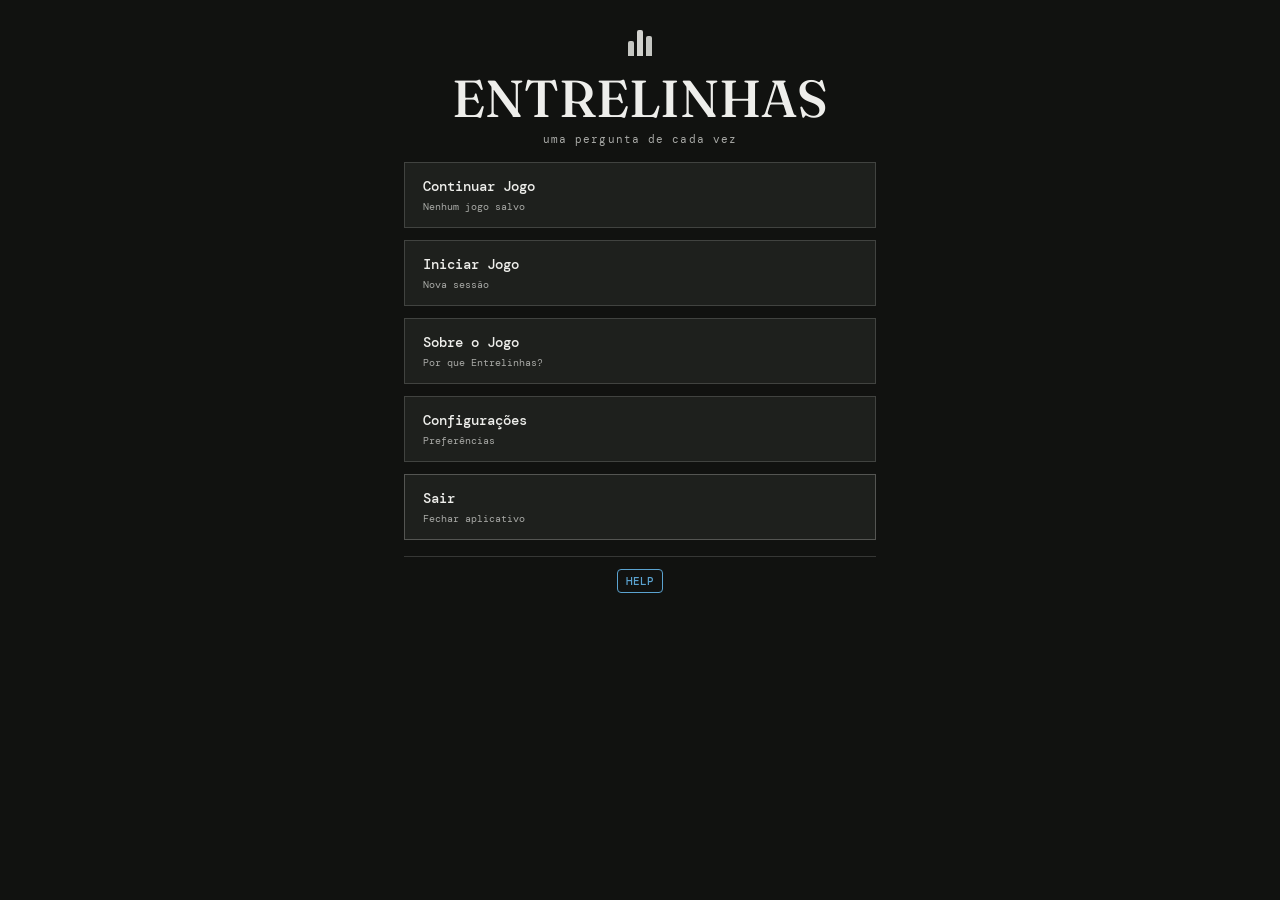
<file: index.html>
<!doctype html>
<html lang="pt-BR">
<head>
  <meta charset="UTF-8" />
  <meta name="viewport" content="width=device-width, initial-scale=1.0, viewport-fit=cover, user-scalable=no" />
  <meta name="theme-color" content="#132421" />
  <meta name="color-scheme" content="dark" />
  <meta name="description" content="Uma experiência narrativa sobre atravessar um dia difícil, um momento de cada vez." />
  <meta name="apple-mobile-web-app-capable" content="yes" />
  <meta name="apple-mobile-web-app-status-bar-style" content="black-translucent" />
  <meta name="apple-mobile-web-app-title" content="Entrelinhas" />
  <meta name="apple-mobile-web-app-background" content="#0b1715" />
  <meta name="mobile-web-app-capable" content="yes" />
  <meta name="supported-color-schemes" content="dark" />
  <meta name="application-name" content="Entrelinhas" />
  <meta name="msapplication-TileColor" content="#132421" />
  <meta name="msapplication-config" content="none" />
  <meta name="format-detection" content="telephone=no" />
  <link rel="icon" href="icon.svg" type="image/svg+xml" />
  <link rel="manifest" href="manifest.webmanifest" />
  <link rel="apple-touch-icon" href="icon.svg" />
  <title>Entrelinhas</title>
  <link rel="preconnect" href="https://fonts.googleapis.com" />
  <link rel="preconnect" href="https://fonts.gstatic.com" crossorigin />
  <link href="https://fonts.googleapis.com/css2?family=DM+Mono:wght@400;500&family=Fraunces:opsz,wght@9..144,500;9..144,600&display=swap" rel="stylesheet" />
  <link rel="stylesheet" href="styles.css?v=3" />
</head>
<body>
  <!-- MENU INICIAL -->
  <div class="menu-overlay" id="menuOverlay">
    <div class="menu-container">
      <div class="menu-header">
        <div class="brand-mark-menu" aria-hidden="true"><span></span><span></span><span></span></div>
        <div class="menu-title">
          <h1>ENTRELINHAS</h1>
          <p>uma pergunta de cada vez</p>
        </div>
      </div>

      <nav class="menu-items">
        <button class="menu-item" id="continueButton" hidden disabled>
          <span class="menu-label">Continuar Jogo</span>
          <span class="menu-desc" id="continueDesc"></span>
          <span class="menu-arrow">↗</span>
        </button>
        <button class="menu-item" id="startButton">
          <span class="menu-label">Iniciar Jogo</span>
          <span class="menu-desc">Nova sessão</span>
          <span class="menu-arrow">↗</span>
        </button>
        <button class="menu-item" id="aboutButton">
          <span class="menu-label">Sobre o Jogo</span>
          <span class="menu-desc">Por que Entrelinhas?</span>
          <span class="menu-arrow">↗</span>
        </button>
        <button class="menu-item" id="settingsButton">
          <span class="menu-label">Configurações</span>
          <span class="menu-desc">Preferências</span>
          <span class="menu-arrow">↗</span>
        </button>
        <button class="menu-item menu-item-exit" id="exitButton">
          <span class="menu-label">Sair</span>
          <span class="menu-desc">Fechar aplicativo</span>
          <span class="menu-arrow">↗</span>
        </button>
      </nav>

      <footer class="menu-footer">
        <a href="https://cvv.org.br/" target="_blank" rel="noopener noreferrer" class="cvv-link">HELP</a>
      </footer>
    </div>
  </div>

  <!-- MODAL SOBRE -->
  <div class="modal" id="aboutModal" hidden>
    <div class="modal-content">
      <button class="modal-close" id="closeAboutButton">&times;</button>
      <h2>Sobre o Entrelinhas</h2>
      <div class="modal-text">
        <p><strong>Entrelinhas</strong> é uma experiência narrativa interativa sobre problemas do cotidiano e os pequenos sinais de esperança que podem aparecer no caminho.</p>
        
        <p>Não existe uma forma certa de viver esses dias. Não existe uma resposta perfeita. Existem apenas <strong>pequenos movimentos</strong> — gestos que podem parecer insignificantes, mas que contam.</p>

        <h3>Por que Entrelinhas?</h3>
        <p>Porque muitas vezes, a vida se vive nos espaços entre as coisas. Entre tentar e desistir. Entre estar bem e estar quebrado. Entre hoje e amanhã.</p>

        <p>Este jogo é um convite para explorar esses espaços com compaixão e lembrar que, mesmo em um dia ruim, ainda podemos encontrar algo bom.</p>

        <p style="margin-top: 2em; color: var(--muted); font-size: 11px;">theomitoz</p>
      </div>
    </div>
  </div>

  <!-- MODAL CONFIGURAÇÕES -->
  <div class="modal" id="settingsModal" hidden>
    <div class="modal-content">
      <button class="modal-close" id="closeSettingsButton">&times;</button>
      <h2>Configurações</h2>
      <div class="modal-text">
        <div class="settings-group">
          <label class="settings-item">
            <input type="checkbox" id="soundToggle" />
            <span>Sons e efeitos</span>
          </label>
        </div>

        <div class="settings-group">
          <label class="settings-item">
            <input type="checkbox" id="ambientMusicToggle" checked />
            <span>Música ambiente</span>
          </label>
        </div>

        <div class="settings-group">
          <label class="settings-item">
            <span>Volume</span>
            <input type="range" id="volumeSlider" min="0" max="100" value="70" class="volume-slider" />
            <span id="volumeValue">70%</span>
          </label>
        </div>

        <div class="settings-group">
          <label class="settings-item">
            <input type="checkbox" id="animationToggle" checked />
            <span>Animações suaves</span>
          </label>
        </div>

        <div class="settings-group">
          <label class="settings-item">
            <input type="checkbox" id="darkModeToggle" checked />
            <span>Modo escuro</span>
          </label>
        </div>

        <div class="settings-group">
          <label class="settings-item">
            <input type="checkbox" id="notificationsToggle" />
            <span>Notificações (PWA)</span>
          </label>
          <p class="settings-help">Receba lembretes do app sobre seus próximos momentos quando ele estiver instalado no celular.</p>
        </div>

        <hr style="border: none; border-top: 1px solid var(--line); margin: 1.5em 0;">

        <div class="settings-group">
          <button class="settings-danger-button" id="clearDataButton">
            Limpar todos os dados
          </button>
          <p style="font-size: 9px; color: var(--muted); margin-top: 0.5em;">
            Isto apagará todo o histórico de sessões salvo. Não pode ser desfeito.
          </p>
        </div>

      </div>
    </div>
  </div>

  <!-- MODAL DE AJUDA E SUPORTE -->
  <div class="modal" id="helpModal" hidden>
    <div class="modal-content modal-help">
      <button class="modal-close" id="closeHelpButton">&times;</button>
      <h2>Se precisar de ajuda, pode entrar em contato</h2>
      <div class="modal-text">
        <p class="help-lead">Se precisar de ajuda, entre em contato com:</p>
        <div class="help-contact">
          <h4>Centro de Valorização da Vida</h4>
          <p><strong>Telefone:</strong> <a href="tel:188">188</a> (chamada gratuita, 24h)</p>
          <p><strong>Website:</strong> <a href="https://cvv.org.br/" target="_blank" rel="noopener noreferrer" class="cvv-link-modal">cvv.org.br</a></p>
          <p class="help-note">Atendimento sigiloso e acolhedor.</p>
        </div>
        <div class="help-emergency">
          <h4>Emergência médica</h4>
          <p><strong>Samu:</strong> <a href="tel:192">192</a></p>
          <p class="help-note">Se houver perigo imediato, ligue 192 ou procure um pronto atendimento.</p>
        </div>
        <p class="help-verse"><em>“Tudo posso naquele que me fortalece.”</em><br><small>Filipenses 4:13</small></p>
        <p class="help-note">Pedir ajuda é um sinal de cuidado. Você não precisa passar por isso sozinho.</p>
      </div>
    </div>
  </div>

  <!-- APP PRINCIPAL -->
  <main class="app-shell" id="appShell" hidden>
    <header class="topbar">
      <button class="menu-toggle" id="menuToggleButton" aria-label="Voltar ao menu" title="Voltar ao menu">←</button>
      <button class="install-button" id="installButton" hidden>instalar</button>
    </header>

    <section class="moment-card" id="momentCard">
      <span class="moment-time" id="momentTime"></span>
      <h2 id="momentTitle">O alarme tocou.</h2>
      <p id="momentCopy"></p>
      <div class="choices" id="choices"></div>
      <p class="interaction-text" id="responseText" hidden></p>
      <button class="next-button" id="nextButton" type="button" aria-label="Próxima pergunta" title="Próxima pergunta" hidden>→</button>
    </section>

    <section class="final-choices" id="finalChoices" hidden>
      <button class="final-choice" id="continueFinalButton" type="button"><strong>Continuar</strong><span>seguir por mais um caminho</span></button>
      <button class="final-choice" id="restFinalButton" type="button"><strong>Descansar</strong><span>deixar o momento terminar</span></button>
    </section>
    <audio id="completionSound" preload="auto"></audio>

  </main>
  <div class="toast" id="toast" role="status"></div>
  <script src="app.js?v=2"></script>
</body>
</html>
</file>
<file: styles.css>
* { box-sizing: border-box; }
:root { --ink:#eeeeeb; --muted:#a9aaa7; --moss:#c5c6c2; --night:#262725; --deep:#111210; --line:rgba(238,238,235,.17); --coral:#d2d2ce; }
body.light-mode { --ink:#1a1a1a; --muted:#666666; --moss:#4a7c59; --night:#f5f5f5; --deep:#fafafa; --line:rgba(26,26,26,.1); --coral:#8b5a3c; }
html, body { min-height:100%; }
body { margin:0; min-width:320px; color:var(--ink); background:var(--deep); font-family:'DM Mono', monospace; overflow-x:hidden; }
body.menu-active { overflow:hidden; height:100dvh; }
body::before { content:''; position:fixed; inset:0; pointer-events:none; opacity:.28; background:radial-gradient(circle at 12% 20%, #444540 0, transparent 35%), radial-gradient(circle at 90% 80%, #302f2d 0, transparent 34%); z-index:-1; }

/* MENU INICIAL */
.menu-overlay { position:fixed; inset:0; width:100%; height:100dvh; overflow:hidden; background:var(--deep); display:flex; align-items:center; justify-content:center; z-index:1000; animation:fadeIn .4s ease; }
.menu-overlay.hidden, .menu-overlay[hidden] { display:none; }
.menu-container { width:min(100%, 520px); height:100%; max-height:none; padding:24px; display:flex; flex-direction:column; gap:16px; overflow:hidden; }
.menu-header { text-align:center; margin-bottom:0; animation:slideUp .5s ease both; }
.brand-mark-menu { display:flex; align-items:flex-end; justify-content:center; gap:3px; height:32px; width:auto; margin-bottom:16px; }
.brand-mark-menu span { width:6px; border-radius:2px 2px 0 0; background:var(--moss); display:block; }
.brand-mark-menu span:nth-child(1){height:15px}.brand-mark-menu span:nth-child(2){height:26px;background:var(--coral)}.brand-mark-menu span:nth-child(3){height:20px}
.menu-title { animation:slideUp .5s ease both .1s backwards; }
.menu-title h1 { margin:0; font-family:Fraunces, Georgia, serif; font-size:clamp(32px, 8vw, 52px); font-weight:500; letter-spacing:0; line-height:1; }
.menu-title p { margin:8px 0 0; font-size:11px; color:var(--muted); letter-spacing:.1em; }

.menu-items { display:flex; flex-direction:column; gap:12px; }
.menu-item { display:flex; flex-direction:column; gap:5px; align-items:flex-start; width:100%; padding:14px 18px; border:1px solid var(--line); background:rgba(62,63,60,.3); color:var(--ink); font-family:inherit; cursor:pointer; transition:all .3s ease; position:relative; overflow:hidden; animation:slideUp .5s ease both; }
.menu-item:nth-child(2) { animation-delay:.1s; }
.menu-item:nth-child(3) { animation-delay:.15s; }
.menu-item:nth-child(4) { animation-delay:.2s; }
.menu-item:nth-child(5) { animation-delay:.25s; }
.menu-item::before { content:''; position:absolute; inset:0; background:linear-gradient(135deg, rgba(197,198,194,.1) 0%, transparent 100%); opacity:0; transition:opacity .3s ease; pointer-events:none; }
.menu-item:hover { background:rgba(62,63,60,.6); border-color:var(--moss); transform:translateX(4px); }
.menu-item:hover::before { opacity:1; }
.menu-item.menu-item-exit { border-color:rgba(210,210,206,.3); }
.menu-item.menu-item-exit:hover { background:rgba(210,210,206,.1); border-color:var(--coral); }
.menu-label { font-size:14px; font-weight:500; color:var(--ink); }
.menu-desc { font-size:10px; color:var(--muted); }
.menu-arrow { position:absolute; right:18px; top:50%; transform:translateY(-50%); color:var(--coral); font-size:18px; opacity:0; transition:all .3s ease; }
.menu-item:hover .menu-arrow { opacity:1; transform:translateY(-50%) translateX(2px); }

.menu-footer { text-align:center; padding-top:12px; border-top:1px solid var(--line); animation:slideUp .5s ease both .3s backwards; }
.menu-footer p { margin:0 0 10px; font-size:10px; color:var(--muted); }
.menu-footer .cvv-link { font-size:11px; }

/* MODAIS */
.modal { position:fixed; inset:0; background:rgba(17,18,16,.85); display:flex; align-items:center; justify-content:center; z-index:2000; animation:fadeIn .3s ease; padding:20px; }
.modal[hidden] { display:none; }
.modal-content { background:var(--night); border:1px solid var(--line); border-radius:8px; width:min(100%, 520px); max-height:85vh; padding:32px 28px; overflow-y:auto; animation:slideUp .4s ease; position:relative; }
.modal-close { position:absolute; top:16px; right:16px; width:32px; height:32px; border:none; background:transparent; color:var(--muted); font-size:24px; cursor:pointer; transition:color .2s; }
.modal-close:hover { color:var(--ink); }
.modal-content h2 { margin:0 0 24px; font-family:Fraunces, Georgia, serif; font-size:28px; font-weight:500; }
.modal-content h3 { margin:20px 0 12px; font-family:Fraunces, Georgia, serif; font-size:16px; font-weight:500; color:var(--moss); }
.modal-text { font-size:13px; line-height:1.8; color:var(--muted); }
.modal-text p { margin:0 0 14px; }
.modal-text ul { margin:12px 0; padding-left:20px; }
.modal-text li { margin:6px 0; }
.modal-text strong { color:var(--ink); }

/* CONFIGURAÇÕES */
.settings-group { margin-bottom:20px; }
.settings-item { display:flex; align-items:center; gap:12px; padding:12px 0; cursor:pointer; transition:opacity .2s; }
.settings-item:hover { opacity:.8; }
.settings-item input[type="checkbox"] { width:18px; height:18px; cursor:pointer; }
.settings-item span { font-size:12px; }
.settings-help { margin:0 0 0 30px; color:var(--muted); font-size:10px; line-height:1.6; }
.settings-danger-button { width:100%; padding:12px 16px; border:1px solid #d4615f; background:transparent; color:#d4615f; font-family:inherit; font-size:12px; cursor:pointer; transition:all .2s; }
.settings-danger-button:hover { background:rgba(212,97,95,.1); }
.settings-info { padding:12px; background:rgba(62,63,60,.3); border-radius:4px; font-size:11px; color:var(--muted); }
.settings-info p { margin:8px 0; }
.volume-slider { width:100%; height:4px; margin:0 8px; cursor:pointer; }
#volumeValue { font-size:11px; color:var(--muted); min-width:35px; text-align:right; }

/* APP SHELL */
.app-shell { position:relative; width:min(100%, 680px); min-height:100vh; margin:auto; padding:28px 24px 22px; display:flex; flex-direction:column; animation:fadeIn .4s ease; }
.app-shell[hidden] { display:none; }
.topbar { display:flex; align-items:center; gap:12px; }
.menu-toggle { width:32px; height:32px; border:1px solid var(--line); border-radius:50%; background:transparent; color:var(--moss); font-family:inherit; cursor:pointer; font-size:16px; transition:all .2s; }
.menu-toggle:hover { border-color:var(--moss); }
.brand-mark { display:flex; align-items:flex-end; gap:3px; height:24px; width:28px; }
.brand-mark span { width:6px; border-radius:2px 2px 0 0; background:var(--moss); display:block; }
.brand-mark span:nth-child(1){height:11px}.brand-mark span:nth-child(2){height:19px;background:var(--coral)}.brand-mark span:nth-child(3){height:15px}
.brand-copy { display:flex; flex-direction:column; letter-spacing:.13em; font-size:11px; color:var(--ink); }.brand-copy small { margin-top:3px; color:var(--muted); font-size:8px; letter-spacing:.08em; }
.icon-button { margin-left:auto; width:32px; height:32px; border:1px solid var(--line); border-radius:50%; color:var(--moss); background:transparent; font-family:inherit; cursor:pointer; font-size:15px; }.icon-button:hover { border-color:var(--moss); }
.install-button { margin-left:auto; padding:8px 10px; border:1px solid var(--coral); color:var(--coral); background:transparent; font:9px 'DM Mono',monospace; letter-spacing:.05em; cursor:pointer; }.install-button + .icon-button { margin-left:0; }
.intro { margin:76px 0 38px; }.eyebrow { color:var(--coral); font-size:10px; letter-spacing:.16em; margin:0 0 15px; }.intro h1 { margin:0; color:var(--ink); font-family:Fraunces, Georgia, serif; font-weight:500; font-size:clamp(35px, 8vw, 58px); line-height:.98; letter-spacing:0; }.intro h1 em { color:var(--moss); font-style:normal; }.intro-text { max-width:450px; margin:24px 0 0; color:var(--muted); font-size:12px; line-height:1.7; }
.status-panel { padding:16px 0 18px; border-top:1px solid var(--line); border-bottom:1px solid var(--line); }.status-head,.status-foot { display:flex; justify-content:space-between; font-size:10px; color:var(--muted); }.status-head strong { color:var(--ink); font-weight:500; }.status-foot { font-size:9px; }.status-foot span:last-child { color:var(--moss); }
.moment-card { padding:32px 0 22px; }.moment-meta { display:flex; align-items:center; gap:10px; color:var(--coral); font-size:10px; }.moment-meta .line { width:38px; height:1px; background:var(--coral); opacity:.65; }.moment-meta span:nth-last-child(2) { color:var(--muted); }.moment-count { margin-left:auto; color:#70877c; font-size:9px; }.moment-card h2 { margin:19px 0 10px; font-family:Fraunces, Georgia, serif; font-weight:500; font-size:30px; letter-spacing:0; }.moment-card > p { margin:0; max-width:540px; color:var(--muted); font-size:12px; line-height:1.8; }
.choices { display:grid; gap:9px; margin-top:26px; }.choice { display:flex; width:100%; min-height:52px; padding:15px 16px; justify-content:space-between; align-items:center; text-align:left; border:1px solid var(--line); background:rgba(62,63,60,.42); color:var(--ink); font:12px 'DM Mono',monospace; cursor:pointer; transition:background .2s, border-color .2s, transform .2s; }.choice::after { content:'↗'; color:var(--coral); font-size:15px; }.choice:hover,.choice:focus-visible { background:#444540; border-color:var(--moss); transform:translateX(4px); outline:none; }.choice:disabled { opacity:.5; cursor:default; transform:none; }
.reflection { display:flex; gap:13px; align-items:flex-start; padding:15px 16px; border-left:2px solid var(--coral); background:rgba(210,210,206,.08); animation:rise .45s ease both; }.reflection-icon { color:var(--coral); }.reflection strong { font:500 16px Fraunces, Georgia, serif; }.reflection p { margin:5px 0 0; color:var(--muted); font-size:10px; line-height:1.6; }.footer-note { margin-top:auto; padding-top:35px; color:#858681; font-size:9px; }.dot { display:inline-block; width:5px; height:5px; margin-right:6px; border-radius:50%; background:var(--coral); vertical-align:middle; }.toast { position:fixed; left:50%; bottom:22px; transform:translate(-50%, 120px); padding:12px 16px; border:1px solid var(--line); background:#363734; color:var(--ink); font-size:10px; transition:transform .3s ease; z-index:999; }.toast.show { transform:translate(-50%, 0); }

/* ANIMAÇÕES */
@keyframes fadeIn { from { opacity:0; } to { opacity:1; } }
@keyframes slideUp { from { opacity:0; transform:translateY(20px); } to { opacity:1; transform:none; } }
@keyframes rise { from { opacity:0; transform:translateY(10px); } to { opacity:1; transform:none; } }

.interaction-text { min-height:42px; margin:22px 0 0; padding:15px 16px; border:1px solid var(--line); border-left:3px solid var(--coral); background:rgba(210,210,206,.08); color:var(--ink); font-size:12px; line-height:1.8; font-style:italic; animation:interactionReveal 1.5s ease both; }
.interaction-text.is-fading { animation:interactionFade 1s ease forwards; }
.next-button { display:block; width:64px; min-height:52px; margin:14px auto 0; border:1px solid var(--moss); background:rgba(197,198,194,.08); color:var(--ink); font:26px 'DM Mono',monospace; line-height:1; cursor:pointer; transition:background .25s ease, transform .25s ease; }
.next-button[hidden] { display:none; }
.next-button:hover,.next-button:focus-visible { background:rgba(197,198,194,.18); transform:translateX(3px); outline:none; }
.final-choices { display:grid; grid-template-columns:repeat(2, minmax(0, 1fr)); gap:12px; margin-top:26px; animation:rise .8s ease both; }
.final-choices[hidden] { display:none; }
.final-choice { min-height:120px; padding:18px; border:1px solid var(--line); background:rgba(62,63,60,.28); color:var(--ink); text-align:left; cursor:pointer; transition:background .3s ease, border-color .3s ease, transform .3s ease; }
.final-choice strong,.final-choice span { display:block; }
.final-choice strong { font:500 20px Fraunces, Georgia, serif; }
.final-choice span { margin-top:12px; color:var(--muted); font:10px 'DM Mono',monospace; line-height:1.5; }
.final-choice:hover,.final-choice:focus-visible { border-color:var(--moss); background:rgba(197,198,194,.12); transform:translateY(-3px); outline:none; }
body.resting { animation:restingFade 1.8s ease forwards; pointer-events:none; }
@keyframes restingFade { from { opacity:1; } to { opacity:0; } }
@media (max-width:480px) { .final-choices { grid-template-columns:1fr; } .final-choice { min-height:84px; } }
@keyframes interactionReveal { from { opacity:0; transform:translateY(8px); } to { opacity:1; transform:none; } }
@keyframes interactionFade { from { opacity:1; } to { opacity:0; } }

@media (min-width:700px) { .app-shell { padding:38px 48px 28px; } .intro { margin-top:110px; } }
@media (max-width:600px) {
	.menu-container { width:100%; height:100%; max-height:none; padding:16px 14px; gap:12px; overflow:hidden; }
	.menu-header { margin-bottom:0; }
	.menu-title h1 { font-size:34px; }
	.menu-title p { max-width:280px; margin:8px auto 0; font-size:9px; letter-spacing:.04em; line-height:1.4; }
	.menu-items { gap:8px; }
	.menu-item { min-height:0; padding:11px 14px; gap:5px; }
	.menu-label { font-size:13px; }
	.menu-footer { padding-top:10px; }
}
@media (max-width:390px) { .brand-copy small { display:none; }.install-button { font-size:8px; padding:7px; } }

.cvv-link { color:#5ba3d0; font-weight:500; text-decoration:none; padding:4px 8px; border:1px solid #5ba3d0; border-radius:4px; display:inline-block; transition:all .2s ease; }.cvv-link:hover { background:#5ba3d0; color:#111210; }

.modal-help h4 { margin:12px 0 8px; font-family:Fraunces, Georgia, serif; font-size:14px; font-weight:500; color:var(--ink); }
.modal-help p { margin:6px 0; font-size:12px; }
.help-contact, .help-emergency { padding:14px; border:1px solid var(--line); border-radius:4px; margin-bottom:12px; background:rgba(62,63,60,.2); }
.help-contact span, .help-emergency span { display:block; font-size:18px; font-weight:600; color:var(--coral); margin:6px 0 0; }
.cvv-link-modal { color:#5ba3d0; text-decoration:none; font-weight:500; }
.cvv-link-modal:hover { text-decoration:underline; }

@media (prefers-reduced-motion:reduce) { *,*::before,*::after { animation-duration:.01ms!important; transition-duration:.01ms!important; } }
.moment-time { display:block; color:var(--coral); font-size:10px; letter-spacing:.08em; }
.app-shell:not([hidden]) { animation:fadeIn 1.2s ease both; }
.topbar { display:flex; align-items:center; gap:12px; }
.brand-mark { display:flex; align-items:flex-end; gap:3px; height:24px; width:28px; }
.brand-mark span { width:6px; border-radius:2px 2px 0 0; background:var(--moss); display:block; }
.brand-mark span:nth-child(1){height:11px}.brand-mark span:nth-child(2){height:19px;background:var(--coral)}.brand-mark span:nth-child(3){height:15px}
.brand-copy { display:flex; flex-direction:column; letter-spacing:.13em; font-size:11px; color:var(--ink); }.brand-copy small { margin-top:3px; color:var(--muted); font-size:8px; letter-spacing:.08em; }
.icon-button { margin-left:auto; width:32px; height:32px; border:1px solid var(--line); border-radius:50%; color:var(--moss); background:transparent; font-family:inherit; cursor:pointer; font-size:15px; }.icon-button:hover { border-color:var(--moss); }
.install-button { margin-left:auto; padding:8px 10px; border:1px solid var(--coral); color:var(--coral); background:transparent; font:9px 'DM Mono',monospace; letter-spacing:.05em; cursor:pointer; }.install-button + .icon-button { margin-left:0; }
.intro { margin:76px 0 38px; }.eyebrow { color:var(--coral); font-size:10px; letter-spacing:.16em; margin:0 0 15px; }.intro h1 { margin:0; color:var(--ink); font-family:Fraunces, Georgia, serif; font-weight:500; font-size:clamp(35px, 8vw, 58px); line-height:.98; letter-spacing:0; }.intro h1 em { color:var(--moss); font-style:normal; }.intro-text { max-width:450px; margin:24px 0 0; color:var(--muted); font-size:12px; line-height:1.7; }
.status-panel { padding:16px 0 18px; border-top:1px solid var(--line); border-bottom:1px solid var(--line); }.status-head,.status-foot { display:flex; justify-content:space-between; font-size:10px; color:var(--muted); }.status-head strong { color:var(--ink); font-weight:500; }.status-foot { font-size:9px; }.status-foot span:last-child { color:var(--moss); }
.moment-card { padding:32px 0 22px; }.moment-meta { display:flex; align-items:center; gap:10px; color:var(--coral); font-size:10px; }.moment-meta .line { width:38px; height:1px; background:var(--coral); opacity:.65; }.moment-meta span:nth-last-child(2) { color:var(--muted); }.moment-count { margin-left:auto; color:#70877c; font-size:9px; }.moment-card h2 { margin:19px 0 10px; font-family:Fraunces, Georgia, serif; font-weight:500; font-size:30px; letter-spacing:0; }.moment-card > p { margin:0; max-width:540px; color:var(--muted); font-size:12px; line-height:1.8; }
.choices { display:grid; gap:9px; margin-top:26px; }.choice { display:flex; width:100%; min-height:52px; padding:15px 16px; justify-content:space-between; align-items:center; text-align:left; border:1px solid var(--line); background:rgba(62,63,60,.42); color:var(--ink); font:12px 'DM Mono',monospace; cursor:pointer; transition:background .2s, border-color .2s, transform .2s; }.choice::after { content:'↗'; color:var(--coral); font-size:15px; }.choice:hover,.choice:focus-visible { background:#444540; border-color:var(--moss); transform:translateX(4px); outline:none; }.choice:disabled { opacity:.5; cursor:default; transform:none; }
.reflection { display:flex; gap:13px; align-items:flex-start; padding:15px 16px; border-left:2px solid var(--coral); background:rgba(210,210,206,.08); animation:rise .45s ease both; }.reflection-icon { color:var(--coral); }.reflection strong { font:500 16px Fraunces, Georgia, serif; }.reflection p { margin:5px 0 0; color:var(--muted); font-size:10px; line-height:1.6; }.footer-note { margin-top:auto; padding-top:35px; color:#858681; font-size:9px; }.dot { display:inline-block; width:5px; height:5px; margin-right:6px; border-radius:50%; background:var(--coral); vertical-align:middle; }.toast { position:fixed; left:50%; bottom:22px; transform:translate(-50%, 120px); padding:12px 16px; border:1px solid var(--line); background:#363734; color:var(--ink); font-size:10px; transition:transform .3s ease; }.toast.show { transform:translate(-50%, 0); }
@keyframes rise { from { opacity:0; transform:translateY(10px); } to { opacity:1; transform:none; } }
@media (min-width:700px) { .app-shell { padding:38px 48px 28px; } .intro { margin-top:110px; } }
@media (max-width:390px) { .brand-copy small { display:none; }.install-button { font-size:8px; padding:7px; } }
.cvv-link { color:#5ba3d0; font-weight:500; text-decoration:none; padding:4px 8px; border:1px solid #5ba3d0; border-radius:4px; display:inline-block; transition:all .2s ease; }.cvv-link:hover { background:#5ba3d0; color:#111210; }
@media (prefers-reduced-motion:reduce) { *,*::before,*::after { animation-duration:.01ms!important; transition-duration:.01ms!important; } }
</file>
<file: mma/styles.css>
* { box-sizing: border-box; }
:root { --ink:#eeeeeb; --muted:#a9aaa7; --moss:#c5c6c2; --night:#262725; --deep:#111210; --line:rgba(238,238,235,.17); --coral:#d2d2ce; }
body.light-mode { --ink:#1a1a1a; --muted:#666666; --moss:#4a7c59; --night:#f5f5f5; --deep:#fafafa; --line:rgba(26,26,26,.1); --coral:#8b5a3c; }
html, body { min-height:100%; }
body { margin:0; min-width:320px; color:var(--ink); background:var(--deep); font-family:'DM Mono', monospace; overflow-x:hidden; }
body.menu-active { overflow:hidden; height:100dvh; }
body::before { content:''; position:fixed; inset:0; pointer-events:none; opacity:.28; background:radial-gradient(circle at 12% 20%, #444540 0, transparent 35%), radial-gradient(circle at 90% 80%, #302f2d 0, transparent 34%); z-index:-1; }

/* MENU INICIAL */
.menu-overlay { position:fixed; inset:0; width:100%; height:100dvh; overflow:hidden; background:var(--deep); display:flex; align-items:center; justify-content:center; z-index:1000; animation:fadeIn .4s ease; }
.menu-overlay.hidden, .menu-overlay[hidden] { display:none; }
.menu-container { width:min(100%, 520px); height:100%; max-height:none; padding:24px; display:flex; flex-direction:column; gap:16px; overflow:hidden; }
.menu-header { text-align:center; margin-bottom:0; animation:slideUp .5s ease both; }
.brand-mark-menu { display:flex; align-items:flex-end; justify-content:center; gap:3px; height:32px; width:auto; margin-bottom:16px; }
.brand-mark-menu span { width:6px; border-radius:2px 2px 0 0; background:var(--moss); display:block; }
.brand-mark-menu span:nth-child(1){height:15px}.brand-mark-menu span:nth-child(2){height:26px;background:var(--coral)}.brand-mark-menu span:nth-child(3){height:20px}
.menu-title { animation:slideUp .5s ease both .1s backwards; }
.menu-title h1 { margin:0; font-family:Fraunces, Georgia, serif; font-size:clamp(32px, 8vw, 52px); font-weight:500; letter-spacing:0; line-height:1; }
.menu-title p { margin:8px 0 0; font-size:11px; color:var(--muted); letter-spacing:.1em; }

.menu-items { display:flex; flex-direction:column; gap:12px; }
.menu-item { display:flex; flex-direction:column; gap:5px; align-items:flex-start; width:100%; padding:14px 18px; border:1px solid var(--line); background:rgba(62,63,60,.3); color:var(--ink); font-family:inherit; cursor:pointer; transition:all .3s ease; position:relative; overflow:hidden; animation:slideUp .5s ease both; }
.menu-item:nth-child(2) { animation-delay:.1s; }
.menu-item:nth-child(3) { animation-delay:.15s; }
.menu-item:nth-child(4) { animation-delay:.2s; }
.menu-item:nth-child(5) { animation-delay:.25s; }
.menu-item::before { content:''; position:absolute; inset:0; background:linear-gradient(135deg, rgba(197,198,194,.1) 0%, transparent 100%); opacity:0; transition:opacity .3s ease; pointer-events:none; }
.menu-item:hover { background:rgba(62,63,60,.6); border-color:var(--moss); transform:translateX(4px); }
.menu-item:hover::before { opacity:1; }
.menu-item.menu-item-exit { border-color:rgba(210,210,206,.3); }
.menu-item.menu-item-exit:hover { background:rgba(210,210,206,.1); border-color:var(--coral); }
.menu-label { font-size:14px; font-weight:500; color:var(--ink); }
.menu-desc { font-size:10px; color:var(--muted); }
.menu-arrow { position:absolute; right:18px; top:50%; transform:translateY(-50%); color:var(--coral); font-size:18px; opacity:0; transition:all .3s ease; }
.menu-item:hover .menu-arrow { opacity:1; transform:translateY(-50%) translateX(2px); }

.menu-footer { text-align:center; padding-top:12px; border-top:1px solid var(--line); animation:slideUp .5s ease both .3s backwards; }
.menu-footer p { margin:0 0 10px; font-size:10px; color:var(--muted); }
.menu-footer .cvv-link { font-size:11px; }

/* MODAIS */
.modal { position:fixed; inset:0; background:rgba(17,18,16,.85); display:flex; align-items:center; justify-content:center; z-index:2000; animation:fadeIn .3s ease; padding:20px; }
.modal[hidden] { display:none; }
.modal-content { background:var(--night); border:1px solid var(--line); border-radius:8px; width:min(100%, 520px); max-height:85vh; padding:32px 28px; overflow-y:auto; animation:slideUp .4s ease; position:relative; }
.modal-close { position:absolute; top:16px; right:16px; width:32px; height:32px; border:none; background:transparent; color:var(--muted); font-size:24px; cursor:pointer; transition:color .2s; }
.modal-close:hover { color:var(--ink); }
.modal-content h2 { margin:0 0 24px; font-family:Fraunces, Georgia, serif; font-size:28px; font-weight:500; }
.modal-content h3 { margin:20px 0 12px; font-family:Fraunces, Georgia, serif; font-size:16px; font-weight:500; color:var(--moss); }
.modal-text { font-size:13px; line-height:1.8; color:var(--muted); }
.modal-text p { margin:0 0 14px; }
.modal-text ul { margin:12px 0; padding-left:20px; }
.modal-text li { margin:6px 0; }
.modal-text strong { color:var(--ink); }

/* CONFIGURAÇÕES */
.settings-group { margin-bottom:20px; }
.settings-item { display:flex; align-items:center; gap:12px; padding:12px 0; cursor:pointer; transition:opacity .2s; }
.settings-item:hover { opacity:.8; }
.settings-item input[type="checkbox"] { width:18px; height:18px; cursor:pointer; }
.settings-item span { font-size:12px; }
.settings-help { margin:0 0 0 30px; color:var(--muted); font-size:10px; line-height:1.6; }
.settings-danger-button { width:100%; padding:12px 16px; border:1px solid #d4615f; background:transparent; color:#d4615f; font-family:inherit; font-size:12px; cursor:pointer; transition:all .2s; }
.settings-danger-button:hover { background:rgba(212,97,95,.1); }
.settings-info { padding:12px; background:rgba(62,63,60,.3); border-radius:4px; font-size:11px; color:var(--muted); }
.settings-info p { margin:8px 0; }
.volume-slider { width:100%; height:4px; margin:0 8px; cursor:pointer; }
#volumeValue { font-size:11px; color:var(--muted); min-width:35px; text-align:right; }

/* APP SHELL */
.app-shell { position:relative; width:min(100%, 680px); min-height:100vh; margin:auto; padding:28px 24px 22px; display:flex; flex-direction:column; animation:fadeIn .4s ease; }
.app-shell[hidden] { display:none; }
.topbar { display:flex; align-items:center; gap:12px; }
.menu-toggle { width:32px; height:32px; border:1px solid var(--line); border-radius:50%; background:transparent; color:var(--moss); font-family:inherit; cursor:pointer; font-size:16px; transition:all .2s; }
.menu-toggle:hover { border-color:var(--moss); }
.brand-mark { display:flex; align-items:flex-end; gap:3px; height:24px; width:28px; }
.brand-mark span { width:6px; border-radius:2px 2px 0 0; background:var(--moss); display:block; }
.brand-mark span:nth-child(1){height:11px}.brand-mark span:nth-child(2){height:19px;background:var(--coral)}.brand-mark span:nth-child(3){height:15px}
.brand-copy { display:flex; flex-direction:column; letter-spacing:.13em; font-size:11px; color:var(--ink); }.brand-copy small { margin-top:3px; color:var(--muted); font-size:8px; letter-spacing:.08em; }
.icon-button { margin-left:auto; width:32px; height:32px; border:1px solid var(--line); border-radius:50%; color:var(--moss); background:transparent; font-family:inherit; cursor:pointer; font-size:15px; }.icon-button:hover { border-color:var(--moss); }
.install-button { margin-left:auto; padding:8px 10px; border:1px solid var(--coral); color:var(--coral); background:transparent; font:9px 'DM Mono',monospace; letter-spacing:.05em; cursor:pointer; }.install-button + .icon-button { margin-left:0; }
.intro { margin:76px 0 38px; }.eyebrow { color:var(--coral); font-size:10px; letter-spacing:.16em; margin:0 0 15px; }.intro h1 { margin:0; color:var(--ink); font-family:Fraunces, Georgia, serif; font-weight:500; font-size:clamp(35px, 8vw, 58px); line-height:.98; letter-spacing:0; }.intro h1 em { color:var(--moss); font-style:normal; }.intro-text { max-width:450px; margin:24px 0 0; color:var(--muted); font-size:12px; line-height:1.7; }
.status-panel { padding:16px 0 18px; border-top:1px solid var(--line); border-bottom:1px solid var(--line); }.status-head,.status-foot { display:flex; justify-content:space-between; font-size:10px; color:var(--muted); }.status-head strong { color:var(--ink); font-weight:500; }.status-foot { font-size:9px; }.status-foot span:last-child { color:var(--moss); }
.moment-card { padding:32px 0 22px; }.moment-meta { display:flex; align-items:center; gap:10px; color:var(--coral); font-size:10px; }.moment-meta .line { width:38px; height:1px; background:var(--coral); opacity:.65; }.moment-meta span:nth-last-child(2) { color:var(--muted); }.moment-count { margin-left:auto; color:#70877c; font-size:9px; }.moment-card h2 { margin:19px 0 10px; font-family:Fraunces, Georgia, serif; font-weight:500; font-size:30px; letter-spacing:0; }.moment-card > p { margin:0; max-width:540px; color:var(--muted); font-size:12px; line-height:1.8; }
.choices { display:grid; gap:9px; margin-top:26px; }.choice { display:flex; width:100%; min-height:52px; padding:15px 16px; justify-content:space-between; align-items:center; text-align:left; border:1px solid var(--line); background:rgba(62,63,60,.42); color:var(--ink); font:12px 'DM Mono',monospace; cursor:pointer; transition:background .2s, border-color .2s, transform .2s; }.choice::after { content:'↗'; color:var(--coral); font-size:15px; }.choice:hover,.choice:focus-visible { background:#444540; border-color:var(--moss); transform:translateX(4px); outline:none; }.choice:disabled { opacity:.5; cursor:default; transform:none; }
.reflection { display:flex; gap:13px; align-items:flex-start; padding:15px 16px; border-left:2px solid var(--coral); background:rgba(210,210,206,.08); animation:rise .45s ease both; }.reflection-icon { color:var(--coral); }.reflection strong { font:500 16px Fraunces, Georgia, serif; }.reflection p { margin:5px 0 0; color:var(--muted); font-size:10px; line-height:1.6; }.footer-note { margin-top:auto; padding-top:35px; color:#858681; font-size:9px; }.dot { display:inline-block; width:5px; height:5px; margin-right:6px; border-radius:50%; background:var(--coral); vertical-align:middle; }.toast { position:fixed; left:50%; bottom:22px; transform:translate(-50%, 120px); padding:12px 16px; border:1px solid var(--line); background:#363734; color:var(--ink); font-size:10px; transition:transform .3s ease; z-index:999; }.toast.show { transform:translate(-50%, 0); }

/* ANIMAÇÕES */
@keyframes fadeIn { from { opacity:0; } to { opacity:1; } }
@keyframes slideUp { from { opacity:0; transform:translateY(20px); } to { opacity:1; transform:none; } }
@keyframes rise { from { opacity:0; transform:translateY(10px); } to { opacity:1; transform:none; } }

.interaction-text { min-height:42px; margin:22px 0 0; padding:15px 16px; border:1px solid var(--line); border-left:3px solid var(--coral); background:rgba(210,210,206,.08); color:var(--ink); font-size:12px; line-height:1.8; font-style:italic; animation:interactionReveal 1.5s ease both; }
.interaction-text.is-fading { animation:interactionFade 1s ease forwards; }
@keyframes interactionReveal { from { opacity:0; transform:translateY(8px); } to { opacity:1; transform:none; } }
@keyframes interactionFade { from { opacity:1; } to { opacity:0; } }

@media (min-width:700px) { .app-shell { padding:38px 48px 28px; } .intro { margin-top:110px; } }
@media (max-width:600px) {
	.menu-container { width:100%; height:100%; max-height:none; padding:16px 14px; gap:12px; overflow:hidden; }
	.menu-header { margin-bottom:0; }
	.menu-title h1 { font-size:34px; }
	.menu-title p { max-width:280px; margin:8px auto 0; font-size:9px; letter-spacing:.04em; line-height:1.4; }
	.menu-items { gap:8px; }
	.menu-item { min-height:0; padding:11px 14px; gap:5px; }
	.menu-label { font-size:13px; }
	.menu-footer { padding-top:10px; }
}
@media (max-width:390px) { .brand-copy small { display:none; }.install-button { font-size:8px; padding:7px; } }

.cvv-link { color:#5ba3d0; font-weight:500; text-decoration:none; padding:4px 8px; border:1px solid #5ba3d0; border-radius:4px; display:inline-block; transition:all .2s ease; }.cvv-link:hover { background:#5ba3d0; color:#111210; }

.modal-help h4 { margin:12px 0 8px; font-family:Fraunces, Georgia, serif; font-size:14px; font-weight:500; color:var(--ink); }
.modal-help p { margin:6px 0; font-size:12px; }
.help-contact, .help-emergency { padding:14px; border:1px solid var(--line); border-radius:4px; margin-bottom:12px; background:rgba(62,63,60,.2); }
.help-contact span, .help-emergency span { display:block; font-size:18px; font-weight:600; color:var(--coral); margin:6px 0 0; }
.cvv-link-modal { color:#5ba3d0; text-decoration:none; font-weight:500; }
.cvv-link-modal:hover { text-decoration:underline; }

@media (prefers-reduced-motion:reduce) { *,*::before,*::after { animation-duration:.01ms!important; transition-duration:.01ms!important; } }
.moment-time { display:block; color:var(--coral); font-size:10px; letter-spacing:.08em; }
.app-shell:not([hidden]) { animation:fadeIn 1.2s ease both; }
.topbar { display:flex; align-items:center; gap:12px; }
.brand-mark { display:flex; align-items:flex-end; gap:3px; height:24px; width:28px; }
.brand-mark span { width:6px; border-radius:2px 2px 0 0; background:var(--moss); display:block; }
.brand-mark span:nth-child(1){height:11px}.brand-mark span:nth-child(2){height:19px;background:var(--coral)}.brand-mark span:nth-child(3){height:15px}
.brand-copy { display:flex; flex-direction:column; letter-spacing:.13em; font-size:11px; color:var(--ink); }.brand-copy small { margin-top:3px; color:var(--muted); font-size:8px; letter-spacing:.08em; }
.icon-button { margin-left:auto; width:32px; height:32px; border:1px solid var(--line); border-radius:50%; color:var(--moss); background:transparent; font-family:inherit; cursor:pointer; font-size:15px; }.icon-button:hover { border-color:var(--moss); }
.install-button { margin-left:auto; padding:8px 10px; border:1px solid var(--coral); color:var(--coral); background:transparent; font:9px 'DM Mono',monospace; letter-spacing:.05em; cursor:pointer; }.install-button + .icon-button { margin-left:0; }
.intro { margin:76px 0 38px; }.eyebrow { color:var(--coral); font-size:10px; letter-spacing:.16em; margin:0 0 15px; }.intro h1 { margin:0; color:var(--ink); font-family:Fraunces, Georgia, serif; font-weight:500; font-size:clamp(35px, 8vw, 58px); line-height:.98; letter-spacing:0; }.intro h1 em { color:var(--moss); font-style:normal; }.intro-text { max-width:450px; margin:24px 0 0; color:var(--muted); font-size:12px; line-height:1.7; }
.status-panel { padding:16px 0 18px; border-top:1px solid var(--line); border-bottom:1px solid var(--line); }.status-head,.status-foot { display:flex; justify-content:space-between; font-size:10px; color:var(--muted); }.status-head strong { color:var(--ink); font-weight:500; }.status-foot { font-size:9px; }.status-foot span:last-child { color:var(--moss); }
.moment-card { padding:32px 0 22px; }.moment-meta { display:flex; align-items:center; gap:10px; color:var(--coral); font-size:10px; }.moment-meta .line { width:38px; height:1px; background:var(--coral); opacity:.65; }.moment-meta span:nth-last-child(2) { color:var(--muted); }.moment-count { margin-left:auto; color:#70877c; font-size:9px; }.moment-card h2 { margin:19px 0 10px; font-family:Fraunces, Georgia, serif; font-weight:500; font-size:30px; letter-spacing:0; }.moment-card > p { margin:0; max-width:540px; color:var(--muted); font-size:12px; line-height:1.8; }
.choices { display:grid; gap:9px; margin-top:26px; }.choice { display:flex; width:100%; min-height:52px; padding:15px 16px; justify-content:space-between; align-items:center; text-align:left; border:1px solid var(--line); background:rgba(62,63,60,.42); color:var(--ink); font:12px 'DM Mono',monospace; cursor:pointer; transition:background .2s, border-color .2s, transform .2s; }.choice::after { content:'↗'; color:var(--coral); font-size:15px; }.choice:hover,.choice:focus-visible { background:#444540; border-color:var(--moss); transform:translateX(4px); outline:none; }.choice:disabled { opacity:.5; cursor:default; transform:none; }
.reflection { display:flex; gap:13px; align-items:flex-start; padding:15px 16px; border-left:2px solid var(--coral); background:rgba(210,210,206,.08); animation:rise .45s ease both; }.reflection-icon { color:var(--coral); }.reflection strong { font:500 16px Fraunces, Georgia, serif; }.reflection p { margin:5px 0 0; color:var(--muted); font-size:10px; line-height:1.6; }.footer-note { margin-top:auto; padding-top:35px; color:#858681; font-size:9px; }.dot { display:inline-block; width:5px; height:5px; margin-right:6px; border-radius:50%; background:var(--coral); vertical-align:middle; }.toast { position:fixed; left:50%; bottom:22px; transform:translate(-50%, 120px); padding:12px 16px; border:1px solid var(--line); background:#363734; color:var(--ink); font-size:10px; transition:transform .3s ease; }.toast.show { transform:translate(-50%, 0); }
@keyframes rise { from { opacity:0; transform:translateY(10px); } to { opacity:1; transform:none; } }
@media (min-width:700px) { .app-shell { padding:38px 48px 28px; } .intro { margin-top:110px; } }
@media (max-width:390px) { .brand-copy small { display:none; }.install-button { font-size:8px; padding:7px; } }
.cvv-link { color:#5ba3d0; font-weight:500; text-decoration:none; padding:4px 8px; border:1px solid #5ba3d0; border-radius:4px; display:inline-block; transition:all .2s ease; }.cvv-link:hover { background:#5ba3d0; color:#111210; }
@media (prefers-reduced-motion:reduce) { *,*::before,*::after { animation-duration:.01ms!important; transition-duration:.01ms!important; } }
</file>
